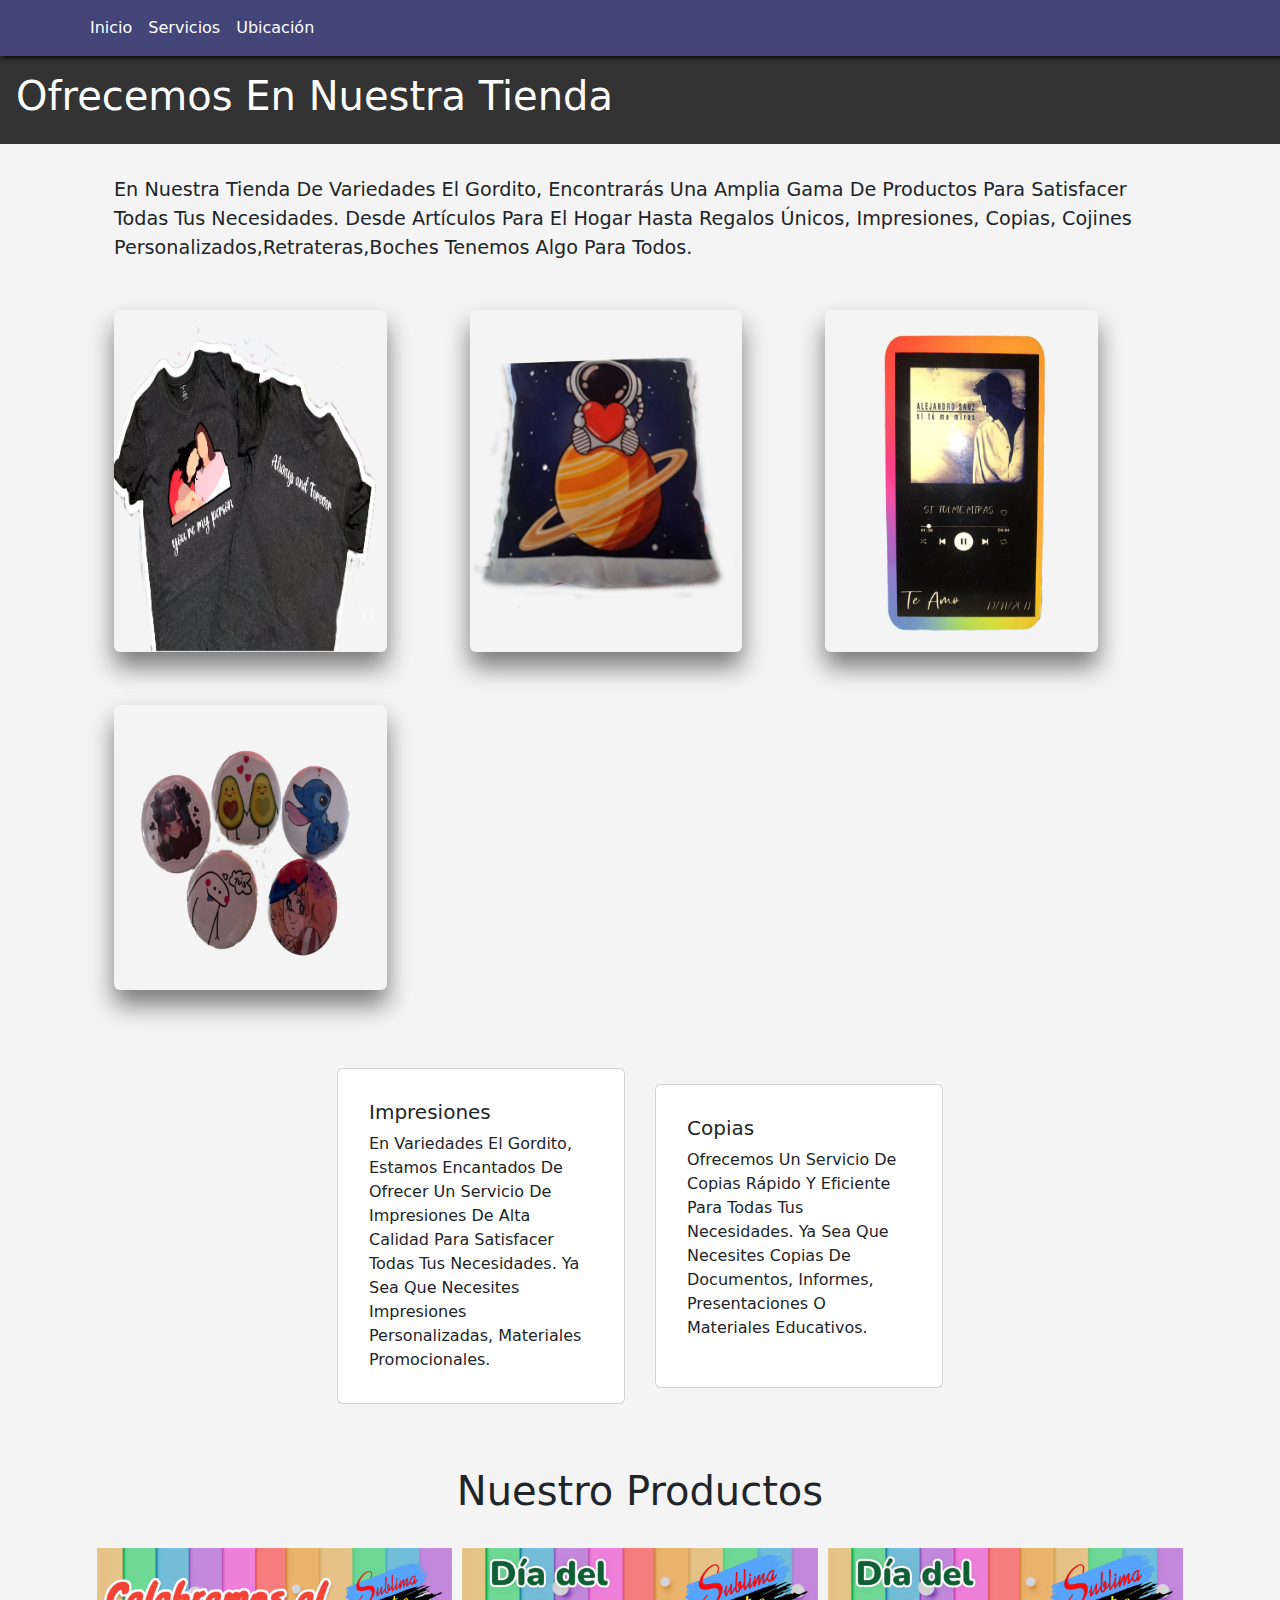
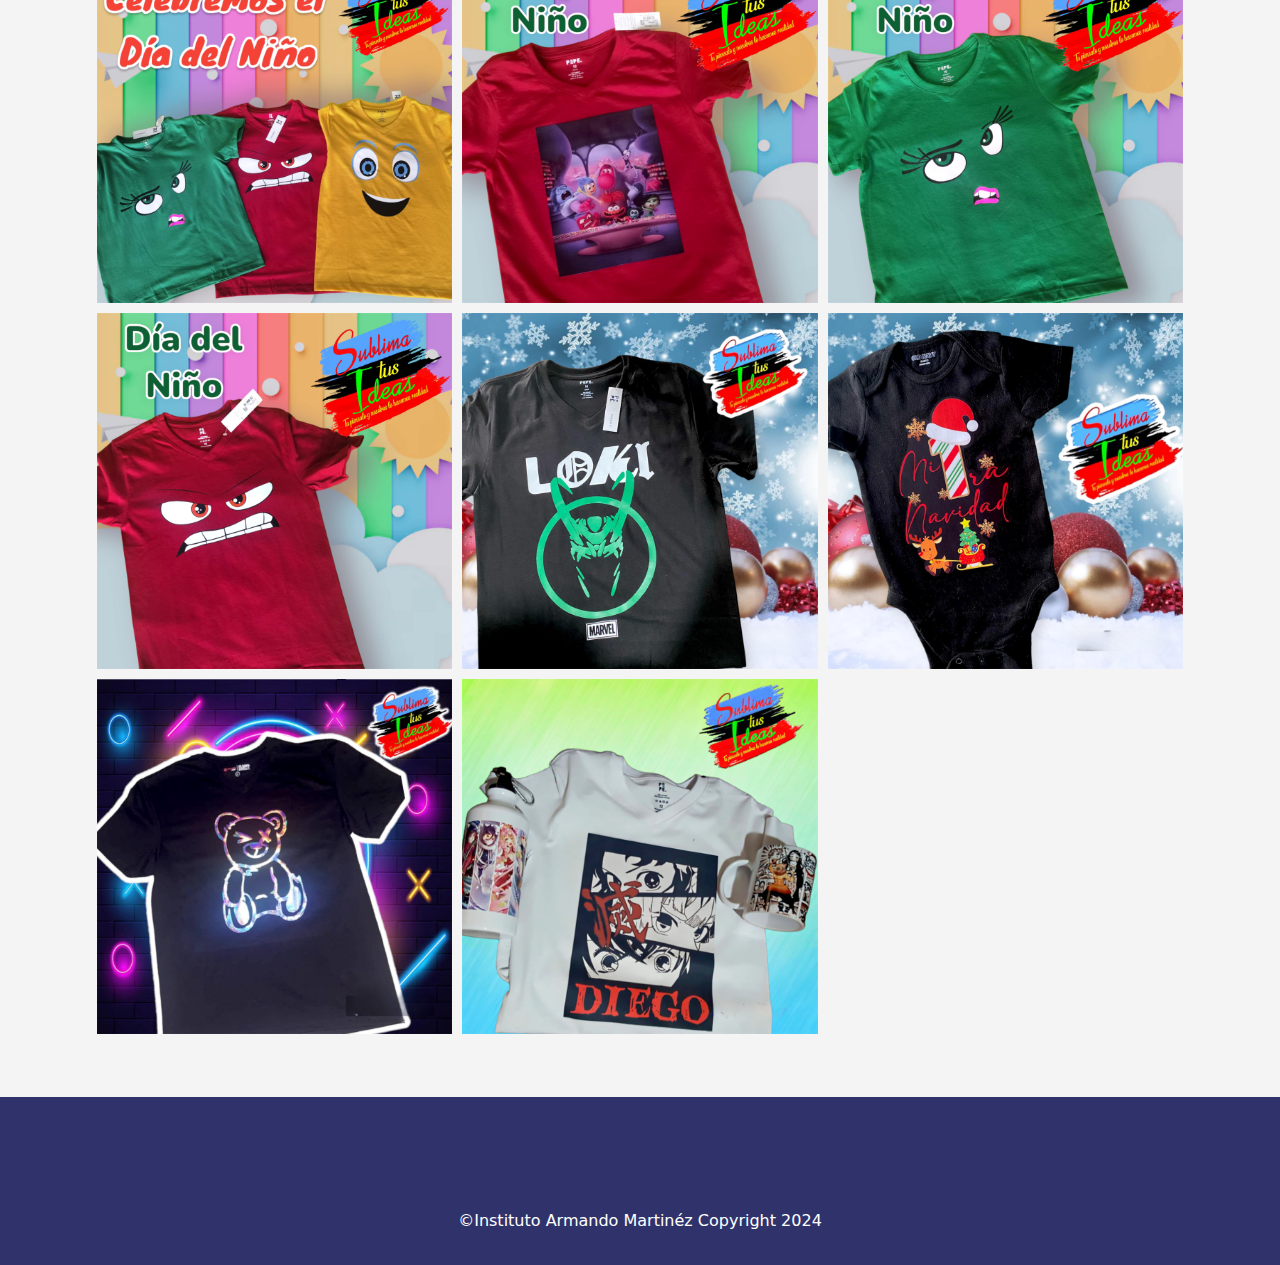
<file: servicios.html>
<!DOCTYPE html>
<html lang="es">
<head>
    <meta charset="UTF-8">
    <meta name="viewport" content="width=device-width, initial-scale=1.0">
    <title>Ofrecemos - Tienda de Variedades</title>
  <link rel="stylesheet" href="https://stackpath.bootstrapcdn.com/bootstrap/4.1.1/css/bootstrap.min.css" integrity="sha384-WskhaSGFgHYWDcbwN70/dfYBj47jz9qbsMId/iRN3ewGhXQFZCSftd1LZCfmhktB" crossorigin="anonymous">
    <!-- FONT AWESOME -->
    <link rel="stylesheet" href="https://use.fontawesome.com/releases/v5.0.13/css/all.css" integrity="sha384-DNOHZ68U8hZfKXOrtjWvjxusGo9WQnrNx2sqG0tfsghAvtVlRW3tvkXWZh58N9jp" crossorigin="anonymous">
    <!-- CUSTOM CSS -->
     <link href="https://cdn.jsdelivr.net/npm/bootstrap@5.3.3/dist/css/bootstrap.min.css" rel="stylesheet" integrity="sha384-QWTKZyjpPEjISv5WaRU9OFeRpok6YctnYmDr5pNlyT2bRjXh0JMhjY6hW+ALEwIH" crossorigin="anonymous">
  
      <link rel="stylesheet" href="servicios.css">
</head>
 
<body>
  <nav class="navbar navbar-expand-lg  "><style>.navbar{background-color: #30336b;} </style>
      <div class="container">
    
      
        <div class="collapse navbar-collapse" id="navbarNav">
          <ul class="navbar-nav ml-auto">
            <li class="nav-item">
                         <li class="nav-item">
              <a class="nav-link" href="index.html">Inicio</a>
            </li>
             <li>
              <a class="nav-link" href="servicios.html" style="color: white;">Servicios</a>
            </li>
            <li class="nav-item">
              <a class="nav-link" href="Ubicacion.html">Ubicación</a>
            </li>
            
          </ul>
        </div>
      </div>
    </nav>
    <header>
        <h1>Ofrecemos en nuestra tienda</h1>
    </header>
            <div class="container">
    <main>
        <div class="entrada">
            <p>En nuestra tienda de Variedades El Gordito, encontrarás una amplia gama de productos para satisfacer todas tus necesidades. Desde artículos para el hogar hasta regalos únicos, impresiones, copias, cojines personalizados,retrateras,boches tenemos algo para todos.</p>
        </div>

        <section class="products">
          
    <div class="box-container">

        
            <figure>
                <img src="a%20copia.png">
                <div class="capa">
                    <h3>Camisas</h3>
                    <p>¡Descubre nuestras camisas sublimadas! Ofrecemos una amplia variedad de diseños únicos y personalizados que se adaptan a tu estilo.</p>
                </div>
            </figure>

       

    
         
            <figure>
                <img src="hello.png">
               
                <div class="capa">

                    <h3>Cojines</h3>
                    <p>Ofrecemos una amplia gama de diseños, desde patrones geométricos modernos hasta elegantes bordados y cojines personalizados con nombres o frases.</p>
                </div>
            </figure>
            

   
     
                   
            <figure>
                <img src="re.png">
                <br>
                   <br>
                      <br>
                      <br>
                <div class="capa">
                    <h3><b>Retrateras</b></h3>
                    <p >Captura tus recuerdos más preciados con nuestras elegantes retrateras, diseñadas para destacar en cualquier hogar.</p>
                </div>
                
            </figure>


   
                       
            <figure>
                <img src="ma.png"><br><br><br><br><br>
                <div class="capa">
                    <h3><b>Broches</b></h3>
                    <p>Nuestros broches son el detalle que hará brillar tu estilo. Explora nuestra colección y encuentra el diseño que te hará destacar.</p>
                </div>
              
                
                  
                      
            </figure>

                              
          
        

         


        
        

        </div>
            </section>
            


    </main>
    <div class="cartas">
        
        
        <div class="card" style="width: 18rem;">
  <div class="card-body">
    <h5 class="card-title">Impresiones</h5>

    <p class="card-text">En Variedades El Gordito, estamos encantados de ofrecer un servicio de impresiones de alta calidad para satisfacer todas tus necesidades. Ya sea que necesites impresiones personalizadas, materiales promocionales.</p>

  </div>
</div>
   <div class="card" style="width: 18rem;">
  <div class="card-body">
    <h5 class="card-title">Copias</h5>

    <p class="card-text">Ofrecemos un servicio de copias rápido y eficiente para todas tus necesidades. Ya sea que necesites copias de documentos, informes, presentaciones o materiales educativos.<p>
 
  </div>
</div>
    </div><br><br>
      <center><h1 style="align-content: center;">Nuestro productos</h1></center>  
    <div class="fotos">
    

    <div class="foto">
    <img src="4.jpg">
                       <img src="2.jpg">
    <img src="8.jpg">
    

         
       
    </div>
                   <div class="foto">
    <img src="1.jpg">
       <img src="5.jpg">
 <img src="11.jpg">
       
    </div>
                   <div class="foto">
     <img src="3.jpg"> 
      <img src="7.jpg">
        

    </div>
   
                </div>
               
    
    <br><br>
       
    </div>
         <footer style="width: 100%;">
      <div class="container p-3">
        <div class="row text-center text-white">
          <div class="col ml-auto">
           <br><br><br><br>
            <p>&copy;Instituto Armando Martinéz Copyright 2024</p>
          </div>
        </div>
      </div>       
    </footer>
     
</body>
 <script src="https://code.jquery.com/jquery-3.3.1.slim.min.js" integrity="sha384-q8i/X+965DzO0rT7abK41JStQIAqVgRVzpbzo5smXKp4YfRvH+8abtTE1Pi6jizo" crossorigin="anonymous"></script>
    <script src="https://cdnjs.cloudflare.com/ajax/libs/popper.js/1.14.3/umd/popper.min.js" integrity="sha384-ZMP7rVo3mIykV+2+9J3UJ46jBk0WLaUAdn689aCwoqbBJiSnjAK/l8WvCWPIPm49" crossorigin="anonymous"></script>
    <script src="https://stackpath.bootstrapcdn.com/bootstrap/4.1.1/js/bootstrap.min.js" integrity="sha384-smHYKdLADwkXOn1EmN1qk/HfnUcbVRZyYmZ4qpPea6sjB/pTJ0euyQp0Mk8ck+5T" crossorigin="anonymous"></script>
</html>
</file>
<file: servicios.css>
*{
    font-family:;
    margin:0; 
    padding:0;
    box-sizing: border-box;
    outline: none; 
    border:none;
    text-decoration: none;
    text-transform: capitalize;
    transition: .2s linear;
    text-align: justify-all;
}
body {
  
    background-color: #f4f4f4;
}

header {
    background-color: #333;
    color: white;
    padding: 1rem;
    
}

main {
    padding: 2rem;
}

.entrada { align-content: center;
    margin-bottom: 2rem;
text-align: justify-all;
    font-size: 120%;
    
    
}







.container .heading{
    text-align: center;
    padding-bottom: 15px;
    color:#fff;
    text-shadow: 0 5px 10px rgba(0,0,0,.2);
    font-size: 50px;
}

.container .box-container{
    display: grid;
    grid-template-columns: repeat(auto-fit, minmax(270px, 1fr));
    gap:15px;
}

.container .box-container .box{
    box-shadow: 0 5px 10px rgba(0,0,0,.2);
    border-radius: 5px;
    background-color: transparent;
    text-align: center;
    padding:30px 20px;
    width: 100%;
    height: 100%;
}



.container .box-container .box h3{
    color:#444;
    font-size: 22px;
    padding:10px 0;
}

.container .box-container .box p{
    color:black;
    font-size: 15px;
    line-height: 1;
    text-align: justify-all;
}




.container .box-container .box:hover{
    box-shadow: 0 10px 15px rgba(0,0,0,.3);
    transform: scale(1.03);

        width: 100%;
    height: 100%;
    
    
}
.container .Box-container .box:hover {
       box-shadow: 0 10px 15px rgba(0,0,0,.3);
    transform: scale(1.03);
        width: 100%;
    height: 100%;
}
.titulo{position:relative;

    top: -55%;
    left:s0%;
    
    
        
}

 .box{
        width: 100%;
        display: flex;
        justify-content: center;
        align-items: center;
        height: 100%;
     border-radius: 3%;
     padding: 3%;
     margin: 3%;
    }

  
   
     figure{
       position:relative;
        height: 90%;
        cursor: pointer;
        width: 80%;
        overflow: hidden;
        border-radius: 6px;
        box-shadow: 0px 15px 25px rgba(0,0,0,0.50);
        
    }
    figure img{
        width: 100%;
        height: 100%;
        transition: all 400ms ease-out;
        will-change: transform;
    }
     figure .capa{
        position: absolute;
        top: 0;
        width: 100%;
        height: 100%;
        background:100%,rgba(255, 21, 142, 0.57);
text-align: justify-all;
        transition: all 400ms ease-out;
        opacity: 0;
        visibility: hidden;
       text-align: center;
    }
     figure:hover > .capa {
        opacity: 5;
        visibility: visible;
    }
    figure:hover > .capa h3{
        margin-top: 70px;
        margin-bottom: 15px;
        
    }
    figure:hover > img{
        transform: scale(1.3);
    }
   figure .capa h3{
        color: white;
        font-weight: 400;
        margin-bottom: 120px;
        transition: all 400ms ease-out;
         margin-top: 30px;
       text-align: justify-all;
    }
     figure .capa p{
        color: white;
        font-size: 15px;
        line-height: 1;
        width: 100%;
        max-width: 220px;
        margin: auto;
         text-align: justify-all;
    }


    
@media (max-width:768px){
    .container{
        padding:20px;
    }
}
.cartas{
align-items: center;
    justify-content: center;
    align-content: center;
   display: flex;
}
.card{
    float: left;
    padding: 15px;
    margin: 15px;
       align-content: center;
    align-items: center;
    justify-items: center;

    text-align: justify-all;
    
    
}
.card:hover{
         box-shadow: 8px 8px 8px 8px;
    background-color: gray;
    transform: scale(1);
}
.card-text{
    text-align: justify-all;
    font-family: ;
}
    
.fotos{
    box-sizing: border-box;
    margin: 0;
    padding: 0;
    display: flex;
    padding: 10px;
    
}
.foto img{
    width: 100%;
    
}
.foto{
    flex: 25%;
    padding: 5px;
    
    
}
       
.foto img {
    margin-top: 10px;
    border: 5px black;
}


.navbar {
  box-shadow: 2px 2px 5px #000;
  opacity: 0.9;
}
.nav{
    background: #30336b;
}

.navbar .nav-item .nav-link {
  color: #fff;
}

.main-header {
  position: relative;
  background: url(../img/background.jpg);
  background-size: cover;
  min-height 100px;
}


.form-control, .btn{
  border-radius: 0;

}

.team, footer {
  background: #30336b;
}
.col-lg-3{left: 13%;
    
}
</file>
